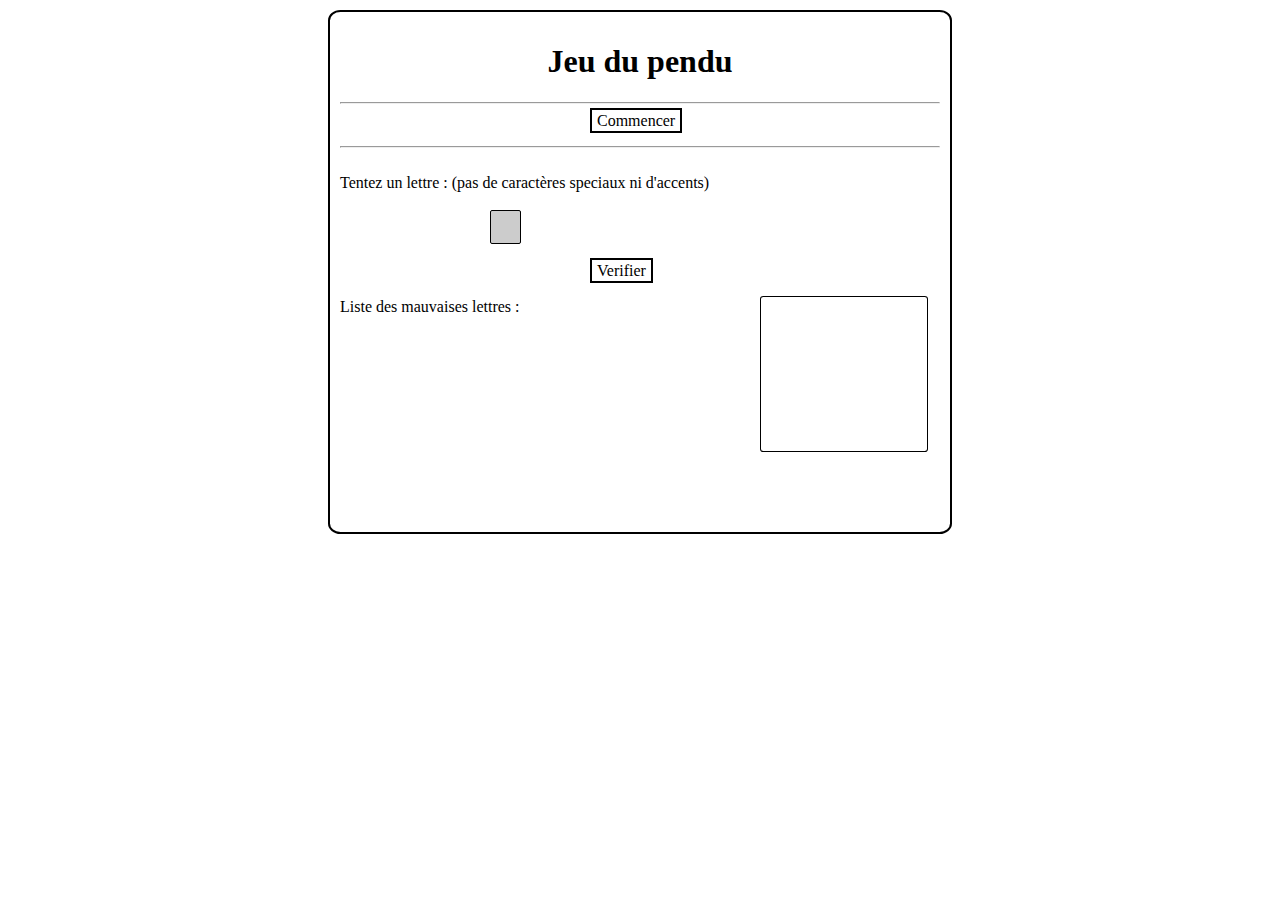
<file: Projects/Hangman/Pendu.html>
<!DOCTYPE html>
<html lang="en">
<head>
  <meta charset="UTF-8">
  <meta http-equiv="X-UA-Compatible" content="IE=edge">
  <meta name="viewport" content="width=device-width, initial-scale=1.0">
  <title>Pendu</title>
  <link rel="stylesheet" href="pendu.css">
</head>
<body>
<h1>Jeu du pendu</h1><hr>

    <a id="start" class="mot"  onclick="choisirMot()">Commencer</a>

    <p href="javascript:remplacerLettre()" id="motCacheAff"></p>

<hr> <br>
Tentez un lettre : (pas de caractères speciaux ni d'accents)
<br>
<br>
    <input type="text" name="lettre" id="lettre" maxlength="1"><br>
    <a href="javascript:testLettreDansLeMot()"> Verifier </a><br><br>

Liste des mauvaises lettres :<br>
    <d href="javascript:recupererNouvelleLettre()" id="lettreTeste"></d>
    <div class="canvas">
      <canvas id="can" width="150" height="150"></canvas>
    </div>
    
<script src="pendu.js"></script>
</body>
</html>
</file>
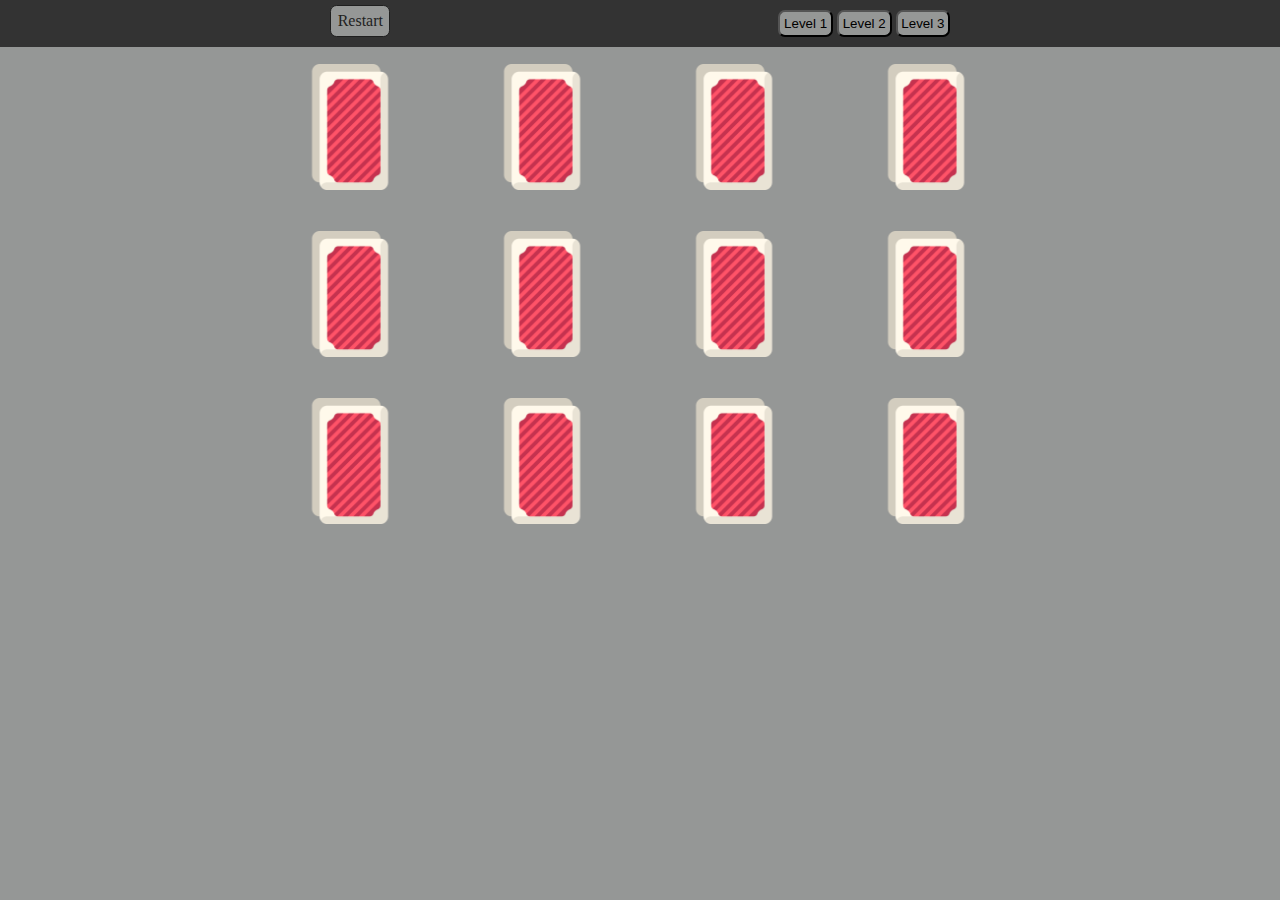
<file: Projects/Memory/jeu.html>
<!DOCTYPE html>
<html lang="en">
<head>
    <meta charset="UTF-8">
    <meta http-equiv="X-UA-Compatible" content="IE=edge">
    <meta name="viewport" content="width=device-width, initial-scale=1.0">
    <link rel="stylesheet" href="jeu.css">

    <title>Document</title>
</head>
<body>
  
    <div id="nav">
      <a href="jeu.html" >Restart</a>
      <b></b>
      <t></t>
      <button onclick="lvl(12)" id="first">Level 1</button>
      <button onclick="lvl(20)">Level 2</button>
      <button onclick="lvl(24)">Level 3</button>
    </div>

     <div class="box-container" >
    </div>

<script src="jeu.js"></script>

</script>
</body>
</html>
</file>
<file: Projects/Hangman/pendu.css>
body{
  border: 2px solid ;
  border-radius: 2%;
  padding:10px;
  width:600px;
  height:500px;
  margin:auto;
  margin-top: 10px;
}

h1{
  text-align: center;
}

input[type="text"]{
background-color: rgb(204, 204, 204); 
border: none;
border: 1px solid black;
border-radius: 2px;
font-family:Georgia, 'Times New Roman', Times, serif;
width:25px;
margin-left:150px ;
text-align: center;
padding-bottom: 15px;
display: grid;
}

a{
text-decoration: none;  
border: 2px solid black;
color:black;
padding:2px 5px;
margin-left:250px;
cursor: pointer;
}

p{
margin-left:270px;
}

.mot{
text-align: auto;
}

.canvas{
margin-left:420px ;
margin-top:-20px;
margin-right:12px;
border-radius: 2%;
border: 1px solid black; 
}
</file>
<file: Projects/Memory/jeu.css>
*{
    margin-top: 0;
    margin-left: 0;
    background-color:rgb(149 151 150);
}
.box-container {
    margin-left:20%;
    margin-top:5%;
    position: relative;
    /* margin-top: 1%; */
    width: 60vw;
    /* border: 2px solid rgb(255, 255, 255); */
    display: grid;
    row-gap: 2%;
    grid-template-columns: auto auto auto auto;
}

#nav {
    position: fixed;
    top: 0;
    left: 0;
    width: 100%;
    height: 3%;
    background-color: #333;
    color: #fff;
    padding: 0.8%;
    z-index: 1; 
  }
a{
    top: 0.5%;
    position: fixed;
    /* margin-top: 1%; */
    text-decoration: none;
    color: #1f1f1f;
    /* background-color: #e0e0e0; */
    margin-left: 25%;
    padding: 0.5vw;
    border: 1px solid #1f1f1f;
    border-radius: 0.5vw;
}
a:hover, button:hover{
    color: #e0e0e0;
    background-color: #333;
    border: 1px solid rgb(255, 255, 255);
}

b{
    position: fixed;
    margin-left: 20%;
    background-color: #333;
    font-weight: normal;

}

t{
    position: fixed;
    margin-left: 33%;
    background-color: #333;

}

button#first{
    /* position: fixed; */
    margin-left: 60%;
}

button{
    /* position: fixed; */
    top: 0;
    padding: 0.3%;
    border-radius: 7px;
}

.box {
    /* min-width: 120% ; */
    /* min-height: 26vh ; */
    text-align:center;
    cursor: grab;
    /* border: 1px solid rgba(255, 255, 255); */
    /* background-image: url("face.png"); */

}

.box h1{
    margin-top: 30%;
     font-size: 2.5em;
     

}
.box img{
    max-width: 80%;
    max-height: 80%;
}
</file>
